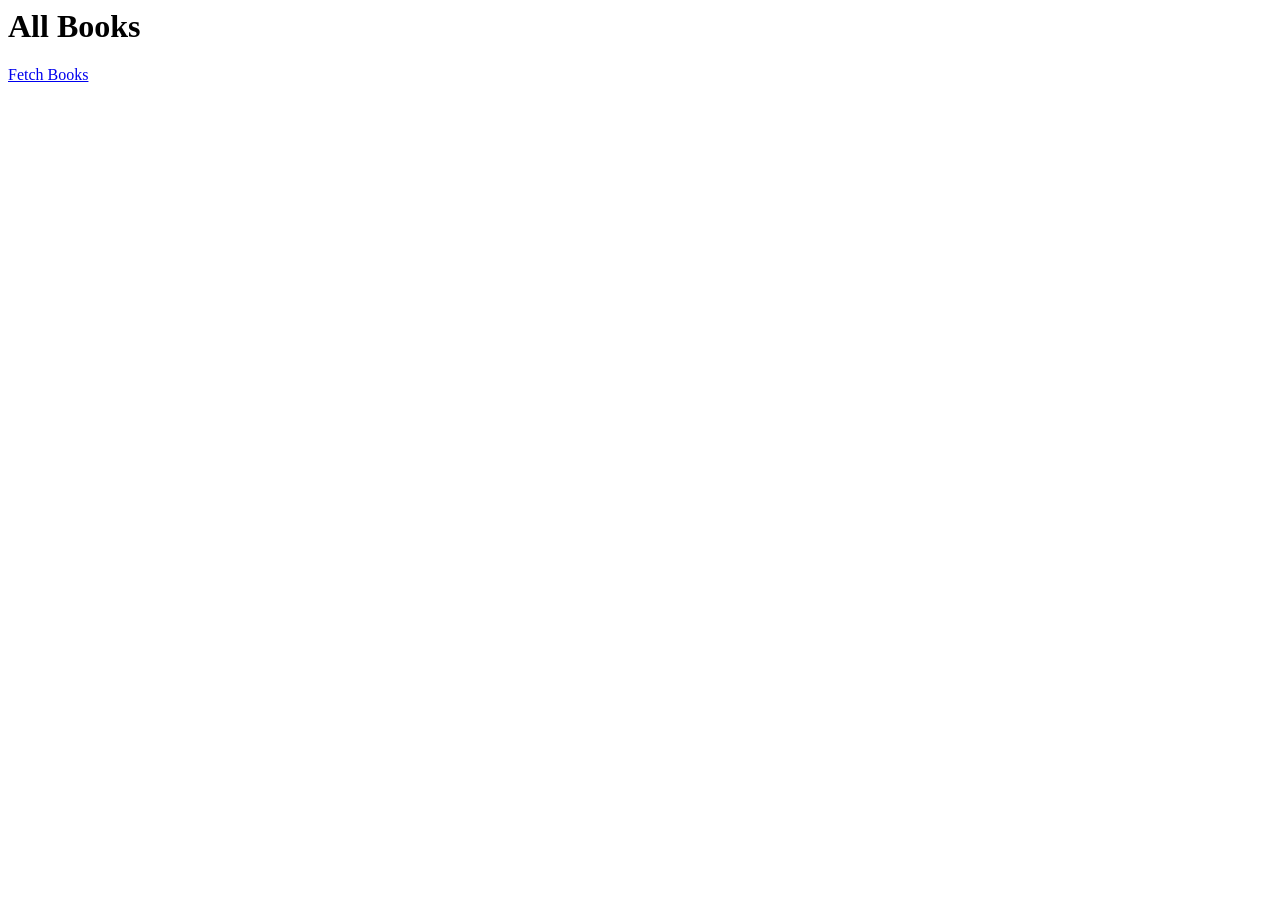
<file: src/main/resources/public/index.html>
<html lang="en">
<body>
<h1>All Books</h1>
<a href="javascript:void(0)" onclick="sendRequest()">Fetch Books</a>
<div id="sseDiv"></div>
<script>
    function sendRequest() {
        if (typeof(EventSource) !== "undefined") {
            const source = new EventSource(`http://localhost:8080/books-sse`);
            source.onmessage = function(event) {
                const data = JSON.parse(event.data);
                document.getElementById("sseDiv").innerHTML += data.id + "<br>";
            };
        } else {
            document.getElementById("sseDiv").innerHTML = "Your browser does not support server-sent events.";
        }
    }
</script>
</body>
</html>
</file>
